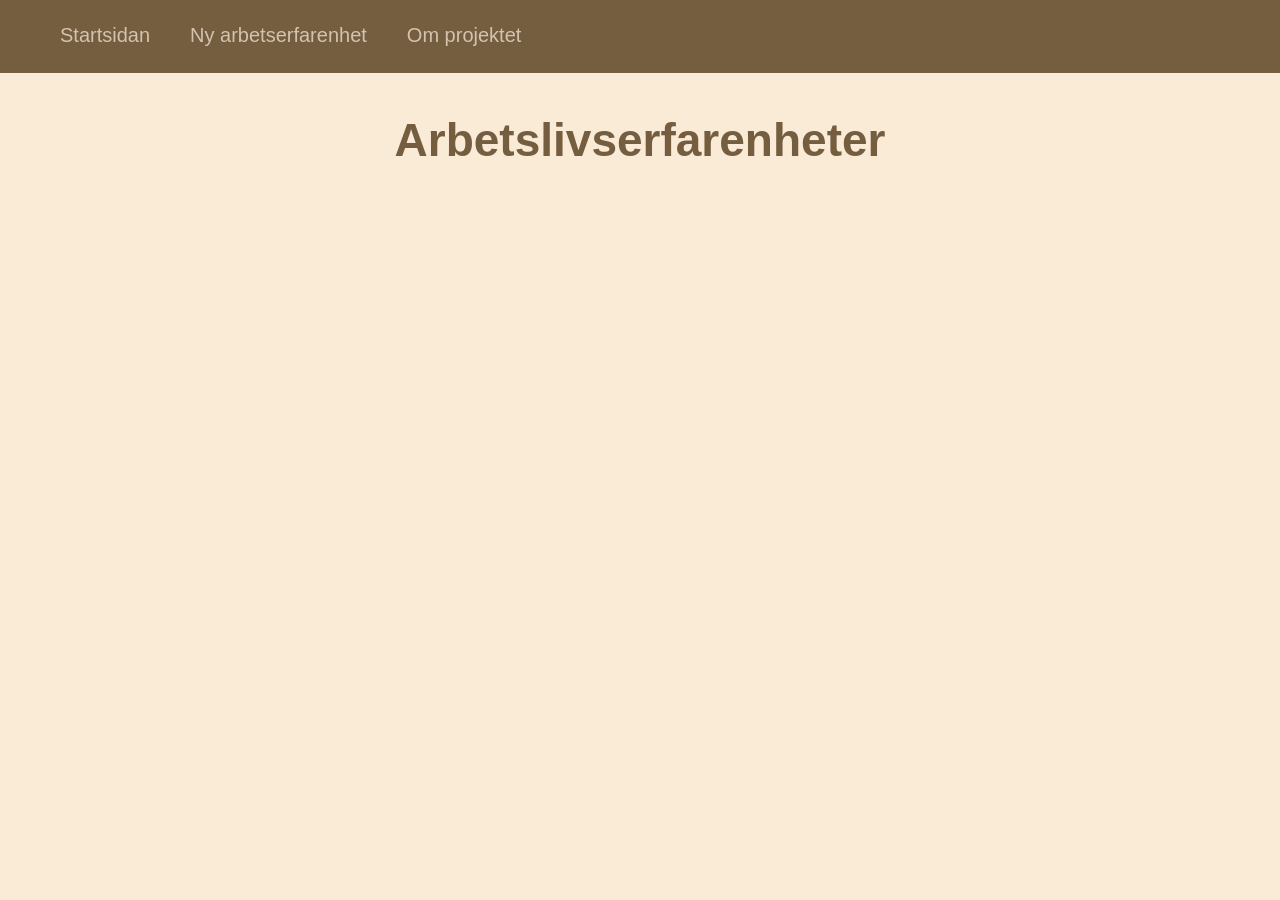
<file: index.html>
<!DOCTYPE html>
<html lang="sv"> 
<head>
    <meta charset="UTF-8" />
    <meta name="viewport" content="width=device-width, initial-scale=1.0" />
    <title>Arbetslivserfarenheter</title>
    <link rel="stylesheet" href="./style.css" />
</head>
<body onload="loadData()" >
    <header>
        <nav class="navbar" id="navbar">
            <button class="hamburger" id="hamburger-toggle"> 
                <div class="icon-open">
                    <svg xmlns="http://www.w3.org/2000/svg" class="icon icon-tabler icon-tabler-menu-2" width="44" height="44" viewBox="0 0 24 24" stroke-width="1.5" stroke="#755d40" fill="none" stroke-linecap="round" stroke-linejoin="round">
                        <path stroke="none" d="M0 0h24v24H0z" fill="none"/>
                        <path d="M4 6l16 0" />
                        <path d="M4 12l16 0" />
                        <path d="M4 18l16 0" />
                    </svg>
                </div>
                <div class="icon-close">
                    <svg xmlns="http://www.w3.org/2000/svg" class="icon icon-tabler icon-tabler-x" width="44" height="44" viewBox="0 0 24 24" stroke-width="1.5" stroke="#827053" fill="none" stroke-linecap="round" stroke-linejoin="round">
                        <path stroke="none" d="M0 0h24v24H0z" fill="none"/>
                        <path d="M18 6l-12 12" />
                        <path d="M6 6l12 12" />
                    </svg>
                </div>
            </button>
            <ul class="navbar-items">
                <li>
                    <a href="./index.html">Startsidan</a>
                </li>
                <li>
                    <a href="./add.html">Ny arbetserfarenhet</a>
                </li>
                <li>
                    <a href="./about.html">Om projektet</a>
                </li>
            </ul>
        </nav>
    </header>
    
    <h1>Arbetslivserfarenheter</h1>
  
    <ul id="workexperience-list"></ul>
    
    <script src="./script.js"></script>
    <script type="module">
        const hamburgerToggle = document.getElementById("hamburger-toggle");
        const navbar = document.getElementById("navbar");

        function onHamburgerClick() {
            if(navbar.classList.contains("open")) {
                navbar.classList.remove("open");
            } else {
                navbar.classList.add("open");
            }
        };

        hamburgerToggle.addEventListener("click", onHamburgerClick);
        

        
    </script>
</body>
</html>
</file>
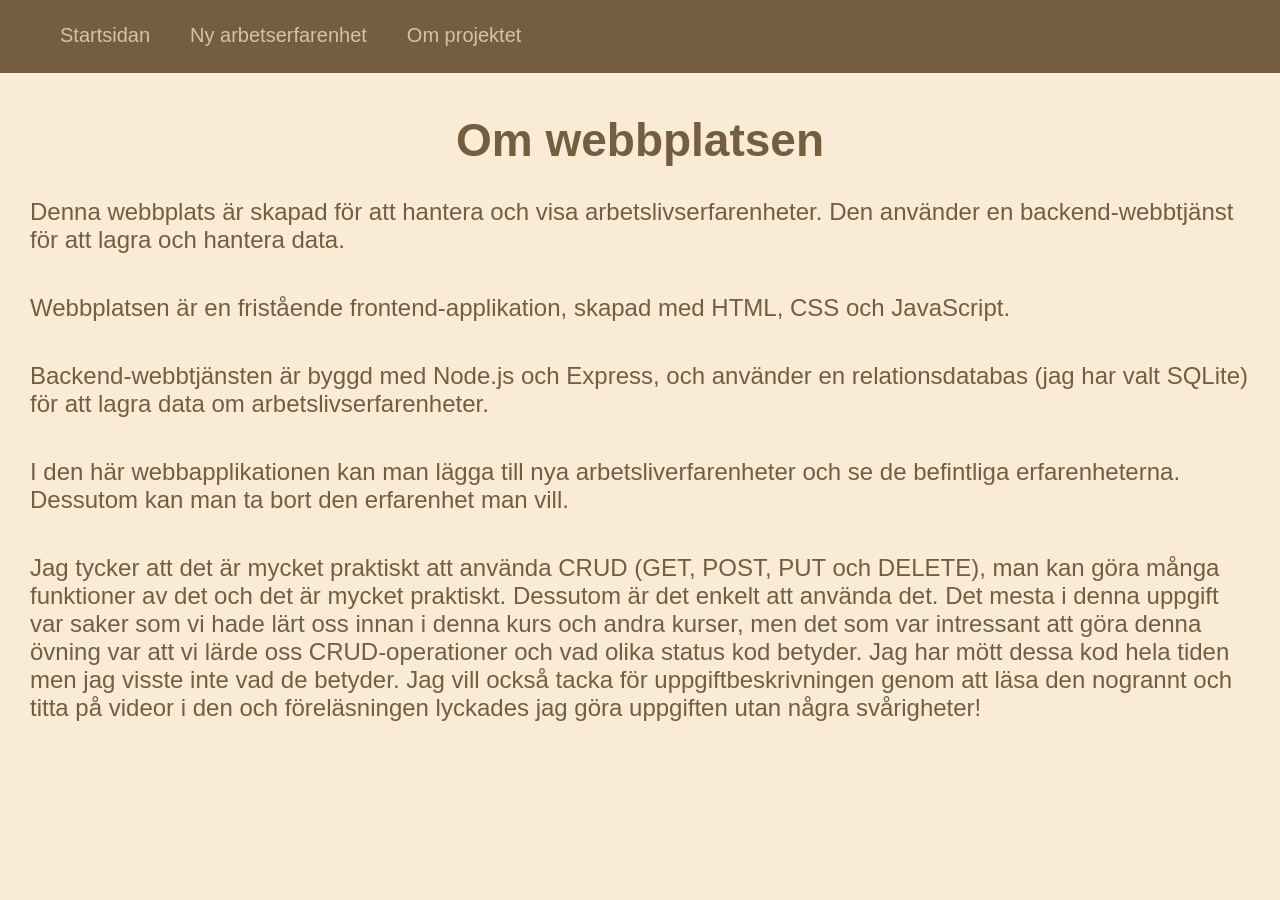
<file: about.html>
<!DOCTYPE html>
<html lang="sv"> 
  <head>
    <meta charset="UTF-8" />
    <meta name="viewport" content="width=device-width, initial-scale=1.0" />
    <title>Om Webbplatsen</title>
    <script>
      var exports = { __esModule: true };
    </script>
    <link rel="stylesheet" href="./style.css" />
  <header>
    <nav class="navbar" id="navbar">
      <button class="hamburger" id="hamburger-toggle"> 
        <div class="icon-open">
          <svg xmlns="http://www.w3.org/2000/svg" class="icon icon-tabler icon-tabler-menu-2" width="44" height="44" viewBox="0 0 24 24" stroke-width="1.5" stroke="#755d40" fill="none" stroke-linecap="round" stroke-linejoin="round">
            <path stroke="none" d="M0 0h24v24H0z" fill="none"/>
            <path d="M4 6l16 0" />
            <path d="M4 12l16 0" />
            <path d="M4 18l16 0" />
          </svg>
        </div>
        <div class="icon-close">
          <svg xmlns="http://www.w3.org/2000/svg" class="icon icon-tabler icon-tabler-x" width="44" height="44" viewBox="0 0 24 24" stroke-width="1.5" stroke="#827053" fill="none" stroke-linecap="round" stroke-linejoin="round">
            <path stroke="none" d="M0 0h24v24H0z" fill="none"/>
            <path d="M18 6l-12 12" />
            <path d="M6 6l12 12" />
          </svg>
        </div>
      </button>
      <ul class="navbar-items">

        <li>
          <a href="./index.html">Startsidan</a>
        </li>
        <li>
          <a href="./add.html">Ny arbetserfarenhet</a>
        </li>
        <li>
          <a href="./about.html">Om projektet</a>
        </li>
      </ul>
    </nav>
  </header>
  <body onload="loadData()" >

    
    <h1>Om webbplatsen</h1>
    <p>Denna webbplats är skapad för att hantera och visa arbetslivserfarenheter. Den använder en backend-webbtjänst för att lagra och hantera data.</p>
    <p>Webbplatsen är en fristående frontend-applikation, skapad med HTML, CSS och JavaScript.</p>
    <p>Backend-webbtjänsten är byggd med Node.js och Express, och använder en relationsdatabas (jag har valt SQLite) för att lagra data om arbetslivserfarenheter.</p>
    <p>I den här webbapplikationen kan man lägga till nya arbetsliverfarenheter och se de befintliga erfarenheterna. Dessutom kan man ta bort den erfarenhet man vill.</p>
    <p> Jag tycker att det är mycket praktiskt att använda CRUD (GET, POST, PUT och DELETE), man kan göra många funktioner av det och det är mycket praktiskt. Dessutom är det enkelt att använda det. Det mesta i denna uppgift var saker som vi hade lärt oss innan i denna kurs och andra kurser, men det som var intressant att göra denna övning var att vi lärde oss CRUD-operationer och vad olika status kod betyder. Jag har mött dessa kod hela tiden men jag visste inte vad de betyder. Jag vill också tacka för uppgiftbeskrivningen genom att läsa den nogrannt och titta på videor i den och föreläsningen lyckades jag göra uppgiften utan några svårigheter! </p>
    <script src="script.js"></script>
  
  <script type="module"  >  //js till hamburgar menyn
    const hamburgerToggle = document.getElementById("hamburger-toggle");
    const navbar = document.getElementById("navbar");

    function onHamburgerClick(){
        if(navbar.classList.contains("open")){
          navbar.classList.remove("open");
 

        } else{
          navbar.classList.add("open");

        }
        
      };
    hamburgerToggle.addEventListener("click", onHamburgerClick);

    
  </script>
  </body>
</html>
</file>
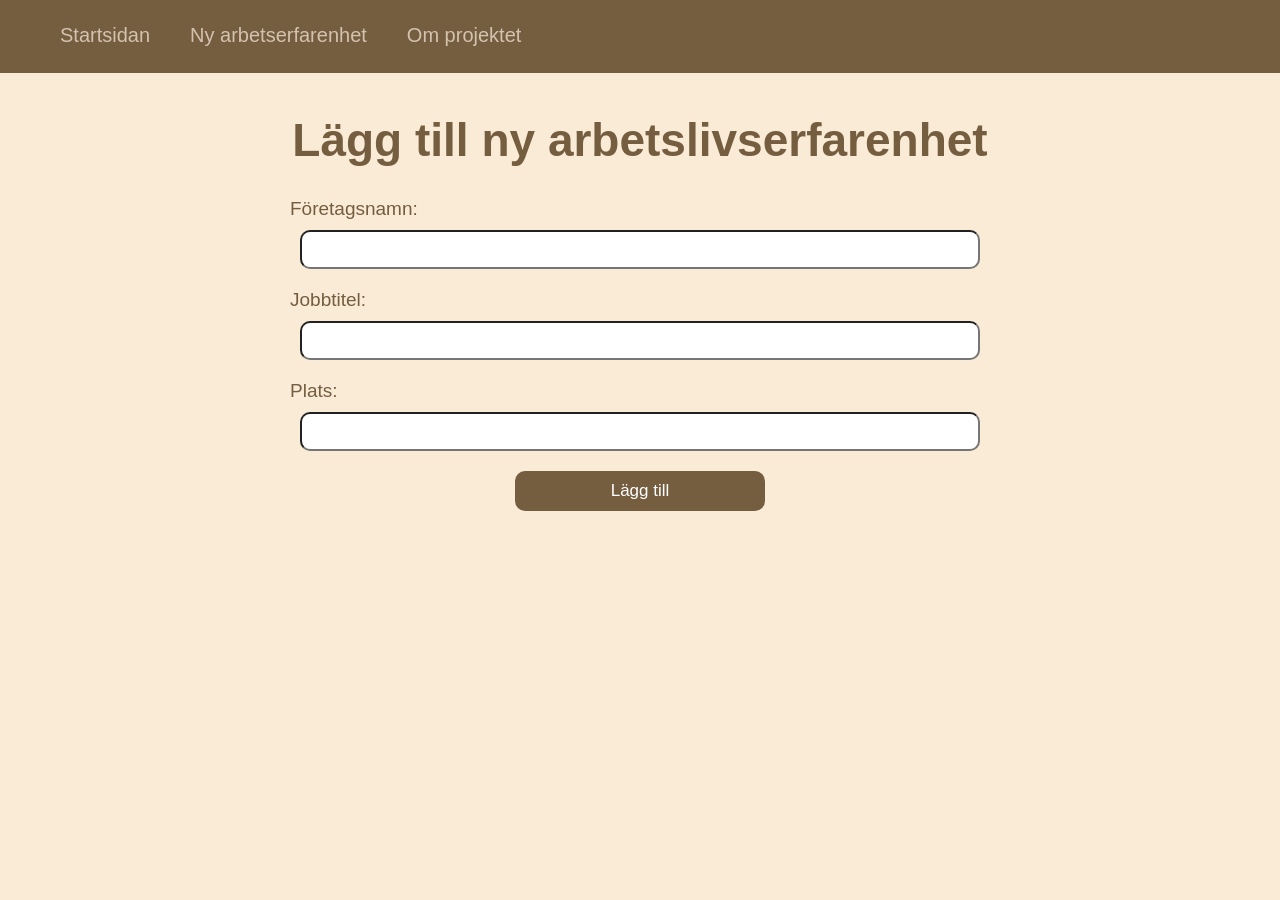
<file: add.html>
<!DOCTYPE html>
<html lang="sv"> 
  <head>
    <meta charset="UTF-8" />
    <meta name="viewport" content="width=device-width, initial-scale=1.0" />
    <title>Lägga till ny kurs</title>
    <script>
      var exports = { __esModule: true };
    </script>
    <link rel="stylesheet" href="./style.css" />
  <header>
    <nav class="navbar" id="navbar">
      <button class="hamburger" id="hamburger-toggle"> 
        <div class="icon-open">
          <svg xmlns="http://www.w3.org/2000/svg" class="icon icon-tabler icon-tabler-menu-2" width="44" height="44" viewBox="0 0 24 24" stroke-width="1.5" stroke="#755d40" fill="none" stroke-linecap="round" stroke-linejoin="round">
            <path stroke="none" d="M0 0h24v24H0z" fill="none"/>
            <path d="M4 6l16 0" />
            <path d="M4 12l16 0" />
            <path d="M4 18l16 0" />
          </svg>
        </div>
        <div class="icon-close">
          <svg xmlns="http://www.w3.org/2000/svg" class="icon icon-tabler icon-tabler-x" width="44" height="44" viewBox="0 0 24 24" stroke-width="1.5" stroke="#827053" fill="none" stroke-linecap="round" stroke-linejoin="round">
            <path stroke="none" d="M0 0h24v24H0z" fill="none"/>
            <path d="M18 6l-12 12" />
            <path d="M6 6l12 12" />
          </svg>
        </div>
      </button>
      <ul class="navbar-items">

        <li>
          <a href="./index.html">Startsidan</a>
        </li>
        <li>
          <a href="./add.html">Ny arbetserfarenhet</a>
        </li>
        <li>
          <a href="./about.html">Om projektet</a>
        </li>
      </ul>
    </nav>
  </header>
  <body onload="loadData()">
    
    <h1>Lägg till ny arbetslivserfarenhet</h1>
    <form id="add-workexperience-form">
        <label for="companyname">Företagsnamn:</label>
        <input type="text" id="companyname" name="companyname">
        <label for="jobtitle">Jobbtitel:</label>
        <input type="text" id="jobtitle" name="jobtitle">
        <label for="location">Plats:</label>
        <input type="text" id="location" name="location">
        <button type="submit">Lägg till</button>
    </form>
    <script src="./script.js"></script>
  
    <script type="module"  >  //js till hamburgar menyn
        const hamburgerToggle = document.getElementById("hamburger-toggle");
        const navbar = document.getElementById("navbar");
    
        function onHamburgerClick(){
            if(navbar.classList.contains("open")){
              navbar.classList.remove("open");
     
    
            } else{
              navbar.classList.add("open");
    
            }
            
          };
        hamburgerToggle.addEventListener("click", onHamburgerClick);


        
      </script>
      </body>
    </html>
</file>
<file: style.css>
body{
  font-family: Arial, Helvetica, sans-serif;
  background-color: antiquewhite;
  padding: 0;
  color: #755d40;
  margin: unset;
}
/* Stilmall för navigeringsfältet */
.navbar {
    background-color: #755d40;
    color: rgb(211, 194, 174);
    position: relative;
  }
  /* Hamburgermeny-knappen */
  .navbar .hamburger {
    position: absolute;
    top: 10px;
    right: 10px;
    border: unset;
    background: unset;
    cursor: pointer;
    margin-top: -50px;
    color: #755d40;
  }
  /* dölja hamburgermenyn på större skärmar */
  @media screen and (min-width: 1024px) {
    .navbar .hamburger {
      display: none;
    }
  }
  /* dölja stängningsikonen som standard */
  .navbar .hamburger .icon-close {
    display: none;
  }
  /* dölja navigeringslänkarna för mindre skärmar */
  @media screen and (min-width: 640px) and (max-width: 1024px) {
    .navbar .navbar-items {
      display: none;
    }
  }
  /* Dölja navigeringslänkarna för mindre skärmar */
  @media screen and (max-width: 640px) {
    .navbar .navbar-items {
      display: none;
    }
  }
  /* Stilmall för navigeringslänkar */
  .navbar ul {
    margin: unset;
    list-style: none;
    padding-top: 4px;
    padding-bottom: 1em;
    display: flex;
  }
  /* Stilmall för navigeringslänkar */
  .navbar a {
    padding: 1em;
    color: inherit;
    text-decoration: none;
  }
  /*Vid hovring */
  .navbar a:hover {
    background-color: #c1a98d;
  }
  /* Visa navigeringsmenyn när den är öppen */
  .navbar.open {
    display: block;
  }
  /* Visa stängningsikonen när menyn är öppen */
  .navbar.open .hamburger .icon-close {
    margin-top: 18px;
    display: block;
  }
  /* Visa navigeringslänkar när menyn är öppen */
  .navbar.open ul {
    display: block;
  }
  /* Visa navigeringslänkar när menyn är öppen */
  .navbar.open a {
    display: block;
  }
  
  /* Rubrikstil för h1 */
  h1 {
    text-align: center;
    margin-top: 40px;
    font-size: 46px;
  }
  /* Anpassa av rubrikstil för mindre skärmar */
  @media screen and (max-width: 640px) {
    h1 {
      font-size: 26px;
    }
  }
  @media screen and (min-width: 640px) and (max-width: 1024px) {
    h1 {
      font-size: 38px;
    }
  }
  /* Paragrafsstil */
  p {
    font-size: 24px;
    margin-left: 30px;
    margin-right: 30px;
    margin-bottom: 40px;
  }
  /* Anpassa av rubrikstil för mindre skärmar */
  @media screen and (min-width: 640px) and (max-width: 1024px) {
    p {
      font-size: 20px;
      margin-left: 20px;
      margin-right: 30px;
      margin-bottom: 30px;
    }
  }
  @media screen and (max-width: 640px) {
    p {
      font-size: 16px;
      margin-left: 10px;
      margin-right: 10px;
      margin-bottom: 20px;
    }
  }
  
  /* Stil för rubriker */
  ul {
    font-size: 26px;
  }
  /* Anpassa av rubrikstil för mindre skärmar */
  @media screen and (min-width: 640px) and (max-width: 1024px) {
    ul {
      font-size: 22px;
    }
  }
  @media screen and (max-width: 640px) {
    ul {
      font-size: 18px;
    }
  }
  /* Stilmall för listobjekt i listor */
  ul li {
    font-size: 20px;
    margin-top: 20px;
  }
  @media screen and (min-width: 640px) and (max-width: 1024px) {
    ul li {
      font-size: 18px;
      margin-top: 15px;
    }
  }
  @media screen and (max-width: 640px) {
    ul li {
      font-size: 16px;
      margin-top: 12px;
    }
  }
 /* För att göra formuläret responsivt */
form {
  max-width: 700px; 
  margin: 0 auto; 
  text-align: center; 
  
}
/* Stilmall för etiketter */
label {
  font-style: bold;
  font-size: 19px;
  display: block; 
  margin-bottom: 10px; 
  text-align: left; 
}
/* Stilmall för textinmatningsfält */
input[type="text"] {
  width: calc(100% - 20px); 
  padding: 10px; 
  margin-bottom: 20px; 
  box-sizing: border-box; 
  border-radius: 10px;
}
/* Stilmall för submit-knappen */
button[type="submit"] {
  width: 250px; 
  padding: 10px; 
  background-color: #755d40;
  color: white; 
  border: none; 
  cursor: pointer;
  box-sizing: border-box; 
  margin: 0 auto; 
  display: block; 
  border-radius: 10px;
  font-size: 17px;
}

/* storlekarna för olika skärmstorlekar */
@media screen and (max-width: 768px) {
  form {
    max-width: 90%;
  }
}
@media screen and (min-width: 640px) and (max-width: 1024px) {
  form {
    max-width: 60%;
  }
  button[type="submit"] {
    width: 200px;
    font-size: 16px;
  }
}
@media screen and (max-width: 640px) {
  form {
    max-width: 50%;
  }
  button[type="submit"] {
    width: 150px; 
    font-size: 14px;
  }
}


/* Stilar för arbetslivserfarenheter */
.workexperience-list {
  display: flex;
  flex-direction: column;
  align-items: center;
  padding: 20px;
  font-size: 24px;

}
@media screen and (min-width: 640px) and (max-width: 1024px) {
  .workexperience-list  {
    font-size: 20px;
  }
}
@media screen and (max-width: 640px) {
  .workexperience-list  {
    font-size: 18px;
  }
}
/* Stilmall för tabort-knappen */
button {
  background-color: #755d40;
  margin-bottom: 10px;
  color: white;
  border: none;
  padding: 8px 16px;
  border-radius: 3px;
  cursor: pointer;
  font-size: 16px;
}

button:hover {
  background-color: #e55e3c;
}
@media screen and (min-width: 640px) and (max-width: 1024px) {
  button {
    font-size: 14px;
  }
}
@media screen and (max-width: 640px) {
  button  {
    font-size: 12px;
  }
}
</file>
